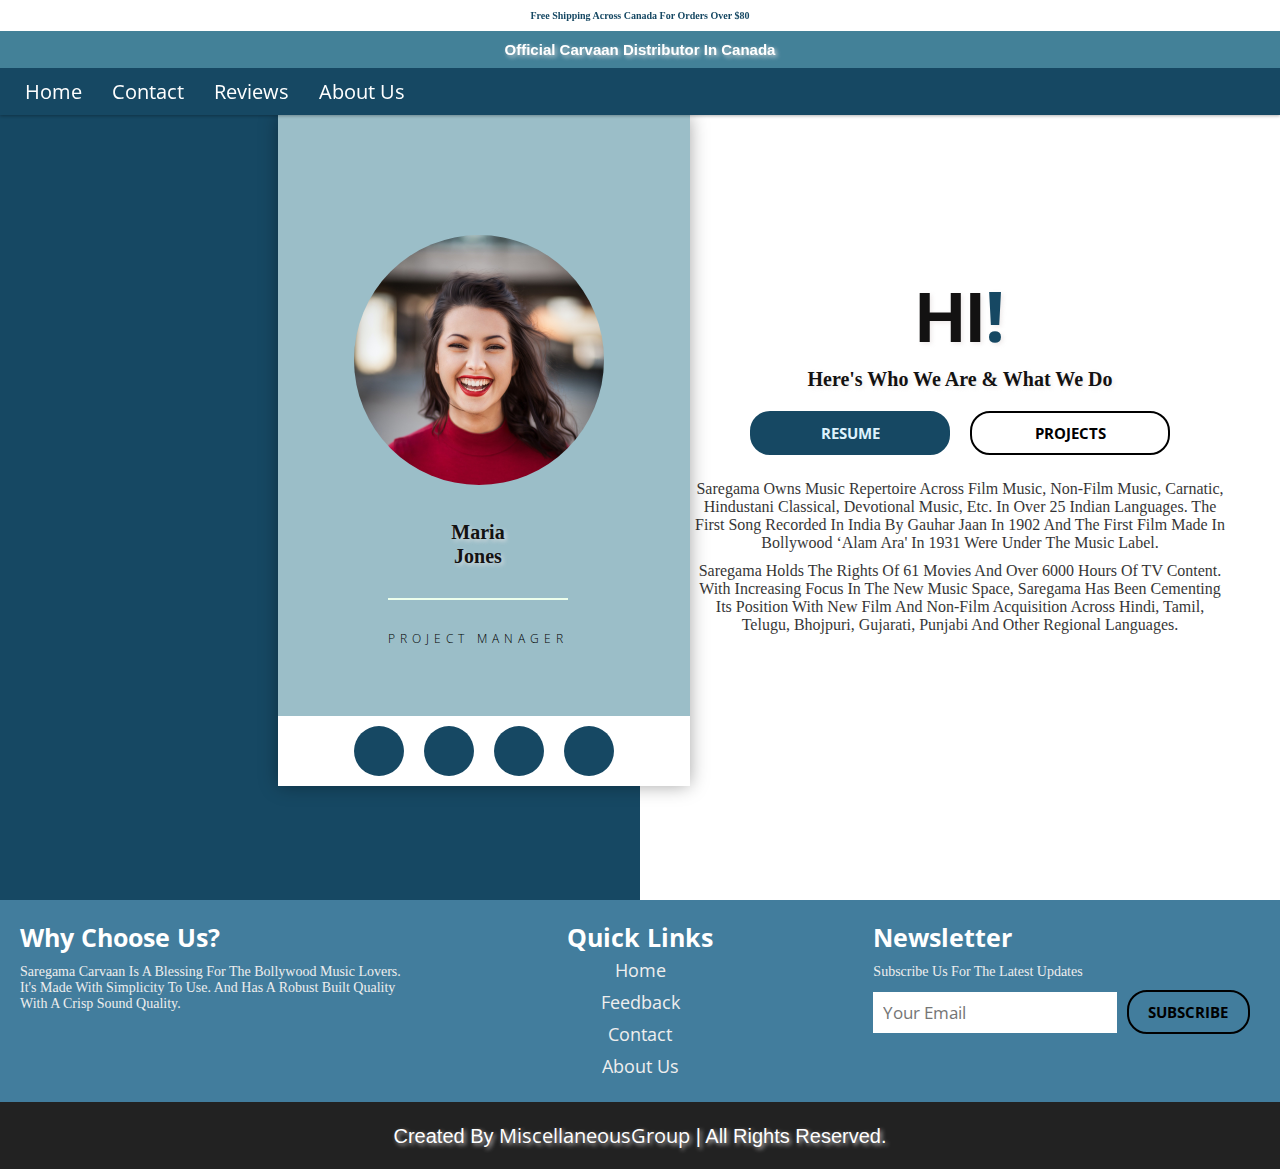
<file: about-us.html>
<!DOCTYPE html>
<html>
  <head>
    <meta charset="utf-8">
    <meta http-equiv="X-UA-Compatible" content="IE=edge">
    <title>About Page</title>
    <meta name="viewport" content="width=device-width, initial-scale=1">
    <link rel="stylesheet" href="style.css">
    <link rel="icon" type="image/x-icon" href="images/radio.png">
    <link rel="stylesheet" href="https://cdnjs.cloudflare.com/ajax/libs/font-awesome/5.15.1/css/all.min.css" integrity="sha512-+4zCK9k+qNFUR5X+cKL9EIR+ZOhtIloNl9GIKS57V1MyNsYpYcUrUeQc9vNfzsWfV28IaLL3i96P9sdNyeRssA==" crossorigin="anonymous" />
  </head>
  <body>
    <header>
      <!-- This paragraph displays a heading about free shipping across Canada for orders over $80 -->
      <p class="heading">Free shipping Across Canada for orders over $80</p>
      <!-- Main Heading -->
      <h1 class="head">Official Carvaan Distributor in Canada </h1>
  
      <!-- This div with the "menu" ID displays a bars icon using the "fas fa-bars" class -->
      <div id="menu" class="fas fa-bars"></div>
  
      <!-- Navigation Menu -->
      <nav class="navbar">
          <ul>
              <!-- Navigation links for the website -->
              <li><a href="index.html">home</a></li>
              <li><a href="contact.html">contact</a></li>
              <li><a href="ReviewPage.html">Reviews</a></li>
              <li><a href="about-us.html">About us</a></li>
          </ul>
      </nav>
  </header>
  
    
    <div class = "about-wrapper">
      <div class = "about-left">
        <div class = "about-left-content">
          <div>
            <div class = "shadow">
              <div class = "about-img">
                <img src = "images/about-img.jpg" alt = "about image">
              </div>
            </div>

            <h2>Maria<br>Jones</h2>
            <h3>project manager</h3>
          </div>

          <ul class = "icons">
            <li><i class = "fab fa-facebook-f"></i></li>
            <li><i class = "fab fa-twitter"></i></li>
            <li><i class = "fab fa-linkedin"></i></li>
            <li><i class = "fab fa-instagram"></i></li>
          </ul>
        </div>
      </div>

      <div class = "about-right">
        <h1>hi<span>!</span></h1>
        <h2>Here's who we are & what we do</h2>
        <div class = "about-btns">
          <button type = "button" class = "btn btn-pink">resume</button>
          <button type = "button" class = "btn btn-white">projects</button>
        </div>

        <div class = "about-para">
          <p>Saregama owns music repertoire across film music, non-film music, Carnatic, Hindustani classical, devotional music, etc. in over 25 Indian languages. The first song recorded in India by Gauhar Jaan in 1902 and the first film made in Bollywood ‘Alam Ara' in 1931 were under the music label.</p>
          <p>Saregama holds the rights of 61 movies and over 6000 hours of TV content. With increasing focus in the new music space, Saregama has been cementing its position with new film and non-film acquisition across Hindi, Tamil, Telugu, Bhojpuri, Gujarati, Punjabi and other regional languages.</p>
        </div>
      </div>
    </div>
<!-- Footer Section -->
<footer>
  <div class="footer">
      <!-- Box Container -->
      <div class="box-container">
          <!-- Why Choose Us Box -->
          <div class="box">
              <h3>why choose us?</h3>
              <p>Saregama carvaan is a blessing for the Bollywood music lovers. It's made with simplicity to use. And has a robust built quality with a crisp sound quality.</p>
          </div>
          <!-- Quick Links Box -->
          <div class="box">
              <h3>quick links</h3>
              <a href="index.html">home</a>
              <a href="feedback.html">Feedback</a>
              <a href="contact.html">contact</a>
              <a href="about-us.html">About us</a>
          </div>
          <!-- Newsletter Box -->
          <div class="box">
              <h3>newsletter</h3>
              <p>subscribe us for the latest updates</p>
              <form action="">
                  <!-- Start of Form Section -->
                  <input type="email" placeholder="your email">
                  <!-- Email input field with placeholder -->
              
                  <input type="submit" class="btn" value="subscribe">
                  <!-- Submit button with "subscribe" value and class "btn" -->
              </form>
          </div>
      </div>
      <!-- Credit Line -->
      <h1 class="credit"> created by <a href="#">MiscellaneousGroup</a> | all rights reserved. </h1>
  </div>
</footer>

  </body>
</html>
</file>
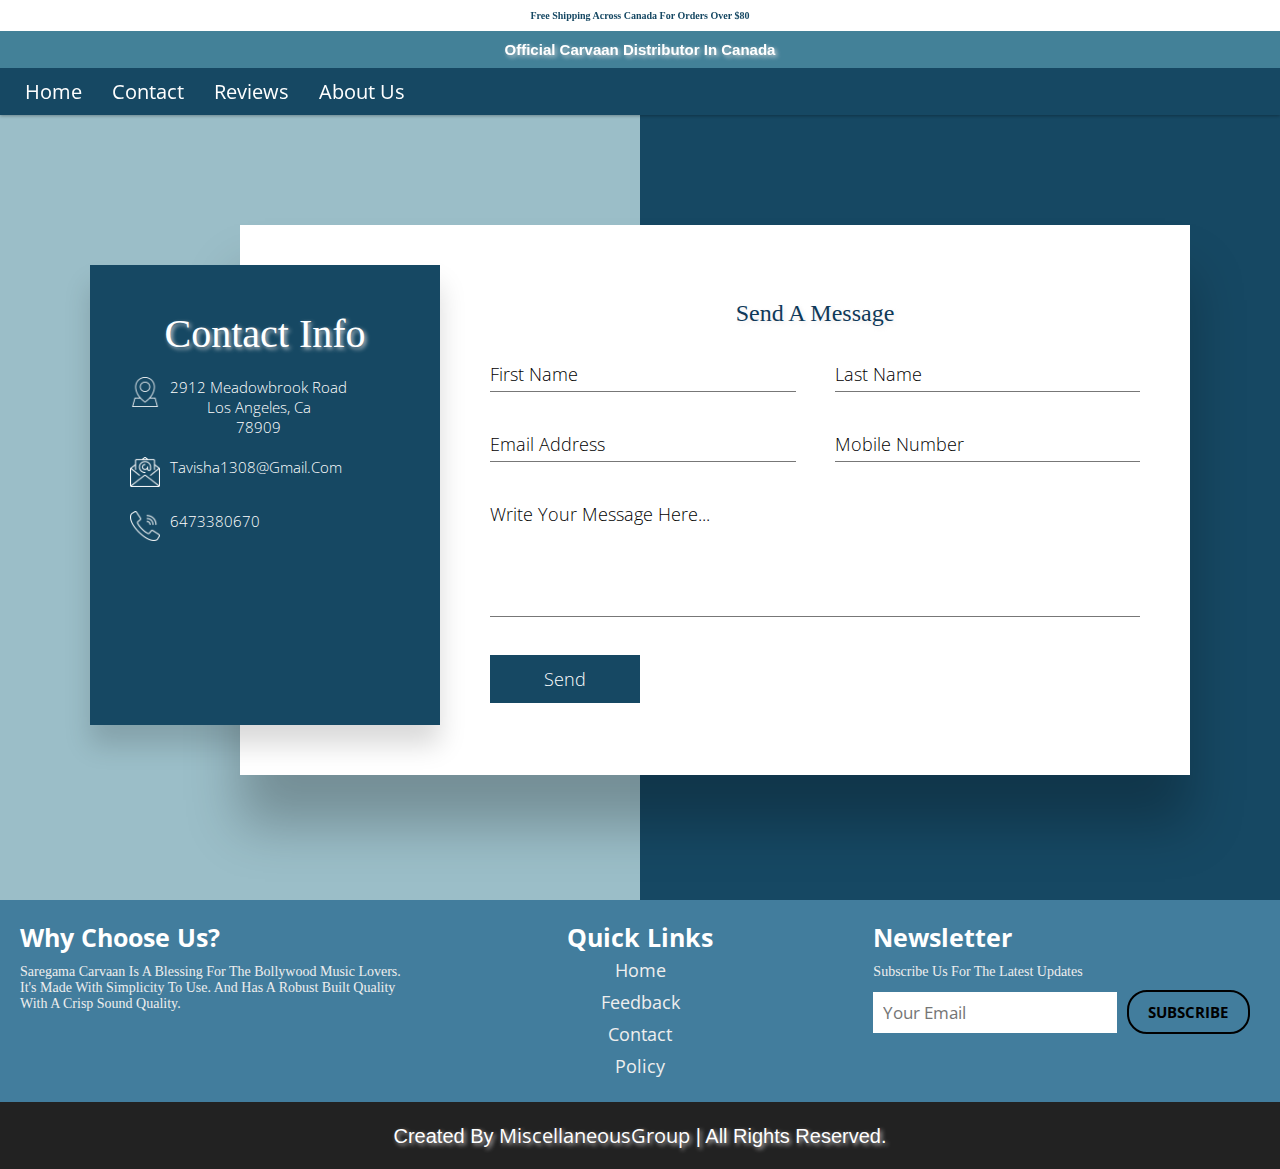
<file: contact.html>
<!DOCTYPE html>
<html lang="en">
    <!--
    Topic Of the Website: Radio
    Radio was the before the internet when people used to listen everything on this from news to sports updates 
    and specially songs
    Participants Name:
    Tavisha Prajapat
    Simerpreet Kaur
    Nomal
    Ansh Verma
    Ketan Chaudhary
    -->
    <!--Starting of head tag-->
<head>
    <!-- Define character encoding -->
    <meta charset="UTF-8">
    <!-- Define viewport settings for responsive design -->
    <meta name="viewport" content="width=device-width, initial-scale=1.0">
    <title>Radio</title>
    <!-- Favicon - Uncomment and modify the line below to set your favicon -->
<!-- <link rel="icon" type="image/x-icon" href="radio.png"> -->
<link rel="icon" type="image/x-icon" href="images/radio.png">

    <!-- Font Awesome CDN link for icons -->
    <link rel="stylesheet" href="https://cdnjs.cloudflare.com/ajax/libs/font-awesome/5.15.2/css/all.min.css">

    <!-- Custom CSS file link -->
    <link rel="stylesheet" href="style.css">
    <link rel="stylesheet" href="https://cdnjs.cloudflare.com/ajax/libs/font-awesome/4.7.0/css/font-awesome.min.css">

</head>
<body>
    
<!-- Header Section -->
<header>
    <!-- This paragraph displays a heading about free shipping across Canada for orders over $80 -->
    <p class="heading">Free shipping Across Canada for orders over $80</p>
    <!-- Main Heading -->
    <h1 class="head">Official Carvaan Distributor in Canada </h1>

    <!-- This div with the "menu" ID displays a bars icon using the "fas fa-bars" class -->
    <div id="menu" class="fas fa-bars"></div>

    <!-- Navigation Menu -->
    <nav class="navbar">
        <ul>
            <!-- Navigation links for the website -->
            <li><a href="index.html">home</a></li>
            <li><a href="contact.html">contact</a></li>
            <li><a href="ReviewPage.html">Reviews</a></li>
            <li><a href="about-us.html">About us</a></li>
        </ul>
    </nav>
</header>
<main>
    <section class="con">
        <div class="contact">
<div class="contactInfo">
    <div>
        <h2>Contact Info</h2>
        <ul class="info">
           <li>
            <span><img src="images/location.png"></span>
            <span>2912 Meadowbrook Road<br>
            los angeles, ca<br>
            78909</span>
           </li>
           <li>
            <span><img src="images/mail.png"></span>
            <span>tavisha1308@gmail.com</span>
           </li>
           <li>
            <span><img src="images/call.png"></span>
            <span>6473380670</span>
           </li>
        </ul>
    </div>
</div>

<div class="contactForm">
    <h2>Send a Message</h2>  
    <div class="formBox">
        <div class="inputBox w50">
            <input type="text" required>
        <span>First Name</span>
        </div>
        <div class="inputBox w50">
            <input type="text" required>
        <span>Last Name</span>
        </div>
        <div class="inputBox w50">
            <input type="email" required>
        <span>Email Address</span>
        </div>
        <div class="inputBox w50">
            <input type="text" required>
        <span>Mobile Number</span>
        </div>
        <div class="inputBox w100">
            <textarea required></textarea>
        <span>Write your message here...</span>
        </div>
        <div class="inputBox w100">
            <input type="submit" value="Send">
        </div>
    </div>
</div>
        </div>
    </section>
</main>

<!-- Footer Section -->
<footer>
    <div class="footer">
        <!-- Box Container -->
        <div class="box-container">
            <!-- Why Choose Us Box -->
            <div class="box">
                <h3>why choose us?</h3>
                <p>Saregama carvaan is a blessing for the Bollywood music lovers. It's made with simplicity to use. And has a robust built quality with a crisp sound quality.</p>
            </div>
            <!-- Quick Links Box -->
            <div class="box">
                <h3>quick links</h3>
                <a href="index.html">home</a>
                <a href="feedback.html">Feedback</a>
                <a href="contact.html">contact</a>
                <a href="terms.html">Policy</a>
            </div>
            <!-- Newsletter Box -->
            <div class="box">
                <h3>newsletter</h3>
                <p>subscribe us for the latest updates</p>
                <form action="">
                    <!-- Start of Form Section -->
                    <input type="email" placeholder="your email">
                    <!-- Email input field with placeholder -->
                
                    <input type="submit" class="btn" value="subscribe">
                    <!-- Submit button with "subscribe" value and class "btn" -->
                </form>
            </div>
        </div>
        <!-- Credit Line -->
        <h1 class="credit"> created by <a href="#">MiscellaneousGroup</a> | all rights reserved. </h1>
    </div>
</footer>

<!-- jQuery CDN link -->
<script src="https://cdnjs.cloudflare.com/ajax/libs/jquery/3.6.0/jquery.min.js"></script>

<!-- Custom JavaScript file link -->
<script src="script.js"></script>

</body>
</html>
</file>
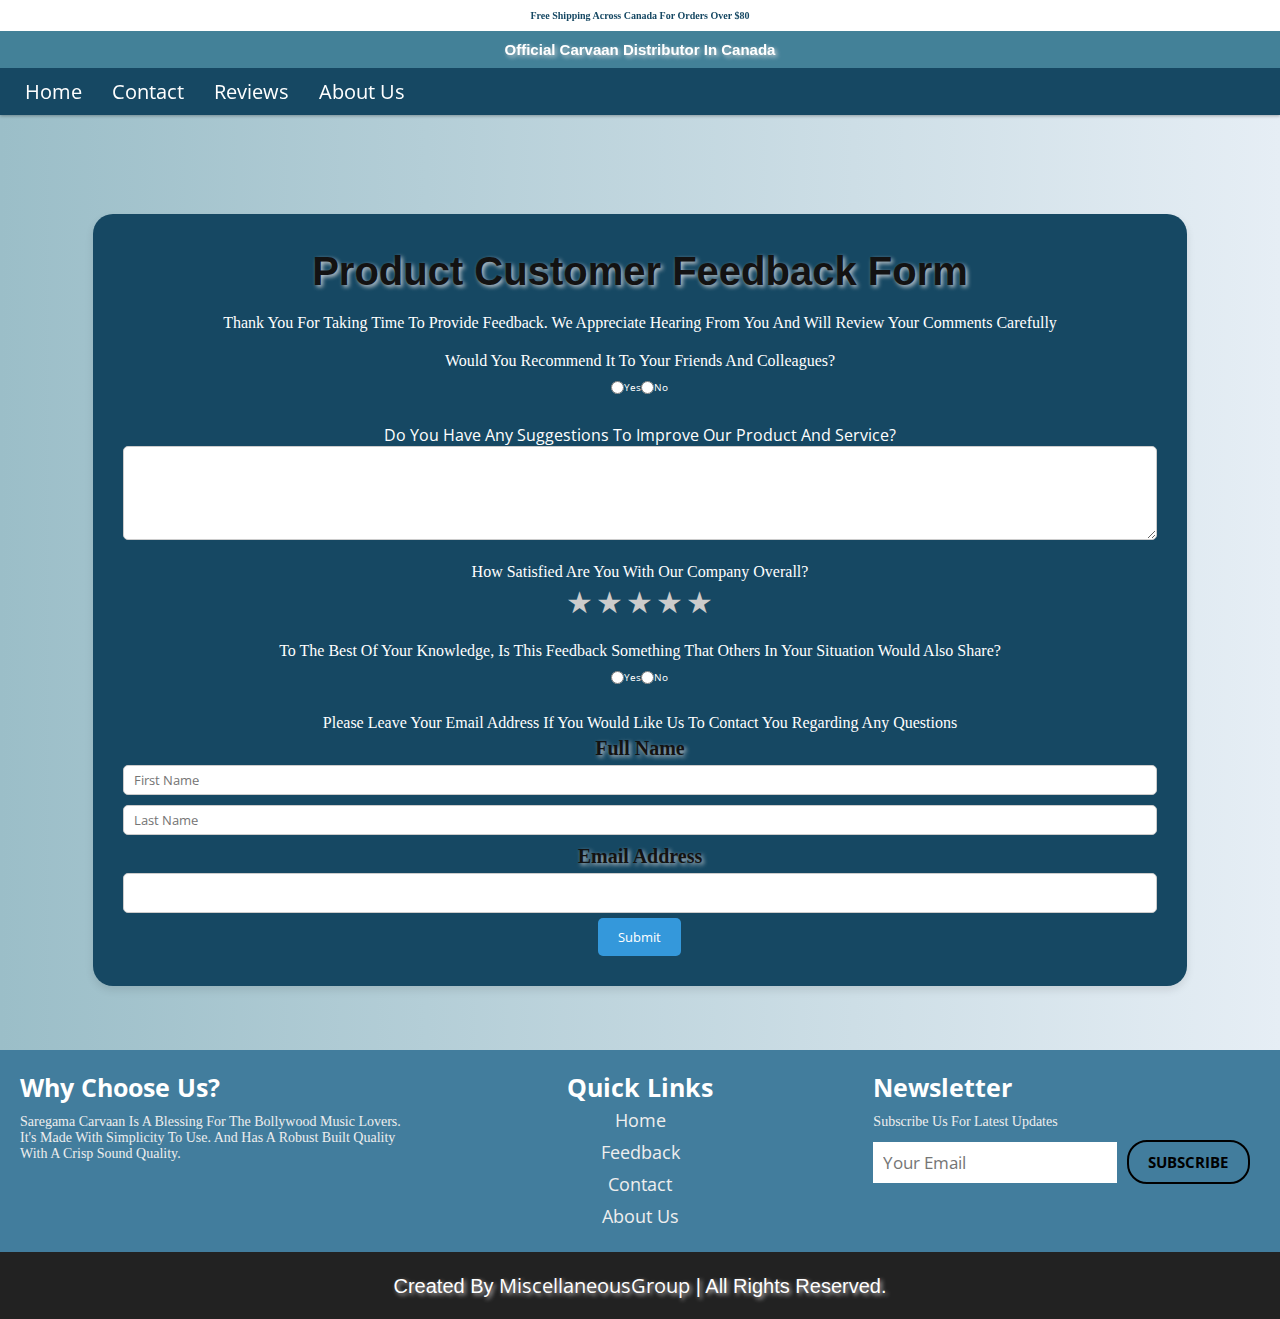
<file: feedback.html>
<!-- HTML Document Structure -->
<!DOCTYPE html>
<html lang="en">
<head>
    <meta charset="UTF-8">
    <meta name="viewport" content="width=device-width, initial-scale=1.0">
    <title>Radio</title>
    <!-- Favicon - Uncomment and modify the line below to set your favicon -->
<!-- <link rel="icon" type="image/x-icon" href="radio.png"> -->
<link rel="icon" type="image/x-icon" href="images/radio.png">
    <!-- Link to External Stylesheet -->
    <link rel="stylesheet" href="style.css">
    <style>
      .container .ratings{
            background-image: url('https://thumbs.dreamstime.com/b/feedback-seamless-pattern-background-white-web-app-loyalty-user-concept-vector-illustration-testimonial-feedback-106201152.jpg');
        }
    </style>
</head>
<body>
    <!-- Header Section -->
    <header>
        <!-- Heading for Shipping Information -->
        <p class="heading">Free shipping Across Canada for orders over $80</p>
        <!-- Main Heading for the Page -->
        <h1 class="head">Official Carvaan Distributor in Canada</h1>
    
        <!-- Mobile Menu Icon -->
        <div id="menu" class="fas fa-bars"></div>
    
        <!-- Navigation Bar -->
        <nav class="navbar">
            <ul>
                <li><a href="index.html">home</a></li>
                <li><a href="contact.html">contact</a></li>
                <li><a href="ReviewPage.html">Reviews</a></li>
                <li><a href="about-us.html">About us</a></li>
            </ul>
        </nav>
    
    </header> 

    <!-- Container for Main Content -->
    <div class="container" style="margin-top:150px;">
        <main class="ratings">
            <!-- Feedback Form -->
            <form id="feedback" action="/action_page.php">
                <!-- Form Title -->
                <h1>Product Customer Feedback Form</h1>
                <!-- Form Introduction Paragraph -->
                <p>Thank you for taking time to provide feedback. We appreciate hearing from you and will review your comments carefully</p>
                <hr>
                <!-- Recommendation Question -->
                <p>Would you recommend it to your friends and colleagues?</p>
                <!-- Radio Buttons for Recommendation -->
                <div class="radiobtn">
                    <input type="radio" id="yes" name="response" value="YES">
                    <label for="yes">Yes</label>
                    <input type="radio" id="no" name="response" value="NO">
                    <label for="no">No</label>
                </div>
                <!-- Suggestion Question -->
                <p><label for="review">Do you have any suggestions to improve our product and service?</label></p>
                <!-- Textarea for Suggestions -->
                <textarea id="review" name="review" rows="4" cols="50"></textarea>
                <br>
                <!-- Satisfaction Question -->
                <p>How satisfied are you with our company overall?</p>
                <!-- Star Rating -->
                <div class="rating">
                    <input type="radio" id="star5" name="rating" value="5">
                    <label for="star5"></label>
                    <input type="radio" id="star4" name="rating" value="4">
                    <label for="star4"></label>
                    <input type="radio" id="star3" name="rating" value="3">
                    <label for="star3"></label>
                    <input type="radio" id="star2" name="rating" value="2">
                    <label for="star2"></label>
                    <input type="radio" id="star1" name="rating" value="1">
                    <label for="star1"></label>
                </div>
                <!-- Shared Feedback Question -->
                <p>To the best of your knowledge, is this feedback something that others in your situation would also share?</p>
                <!-- Radio Buttons for Shared Feedback -->
                <div class="radiobtn">
                    <input type="radio" id="yes" name="shared" value="YES">
                    <label for="yes">Yes</label>
                    <input type="radio" id="no" name="shared" value="NO">
                    <label for="no">No</label>
                </div>
                <!-- Email Request -->
                <p>Please leave your email address if you would like us to contact you regarding any questions</p>
                <!-- Fieldset for Full Name and Email Address -->
                <fieldset id="payment">
                    <h2>Full Name</h2>
                    <!-- First Name Input -->
                    <input type="text" id="first-name" placeholder="First name" style="height:30px;" pattern="[a-zA-Z]{2,}" required>
                    <!-- Last Name Input -->
                    <input type="text" id="last-name" placeholder="Last name" style="height:30px;" pattern="[a-zA-Z]{2,}" required>
                    <br>
                    <h2>Email Address</h2>
                    <!-- Email Input -->
                    <input type="email" id="email" pattern="[a-z0-9._%+-]+@[a-z0-9.-]+\.[a-z]{2,}$" required>
                    <br>
                    <!-- Submit Button -->
                    <button type="submit">Submit</button>
                </fieldset>
            </form>
        </main>
    </div>

    <!-- Footer Section -->
    <div class="footer">
        <!-- Footer Box Container -->
        <div class="box-container">
            <!-- Box for "Why Choose Us?" -->
            <div class="box">
                <h3>why choose us?</h3>
                <p>Saregama carvaan is a blessing for the Bollywood music lovers. It's made with simplicity to use. And has a robust built quality with a crisp sound quality.</p>
            </div>
            <!-- Box for Quick Links -->
            <div class="box">
                <h3>quick links</h3>
                <a href="index.html">home</a>
                <a href="feedback.html">Feedback</a>
                <a href="contact.html">contact</a>
                <a href="about-us.html">About us</a>
            </div>
            <!-- Box for Newsletter Subscription -->
            <div class="box">
                <h3>newsletter</h3>
                <p>subscribe us for latest updates</p>
                <form action="">
                    <input type="email" placeholder="your email">
                    <input type="submit" class="btn" value="subscribe">
                </form>
            </div>
        </div>
        <!-- Footer Credit Line -->
        <h1 class="credit"> created by <a href="#">MiscellaneousGroup</a> | all rights reserved. </h1>
    </div>
    <!-- Link to External JavaScript File -->
    <script src="script.js"></script>
</body>
</html>
</file>
<file: style.css>
/* Import Google Fonts */
@import url('https://fonts.googleapis.com/css2?family=Open+Sans:wght@300;400;600;700&display=swap');
@import url('https://fonts.googleapis.com/css?family=Poppins:200i,400&display=swap');
@import url('https://fonts.googleapis.com/css2?family=Caprasimo&family=Creepster&family=Dancing+Script:wght@500&family=Nosifer&family=Pacifico&family=Prata&family=Roboto:wght@100&family=Russo+One&display=swap');
/* Import Google Fonts - Roboto with different weights and styles */
@import url("https://fonts.googleapis.com/css2?family=Roboto:wght@400;500;700&display=swap");
/* Define a custom color variable */
:root {
    --primary-color: #ff226f; /* Primary color */
    --primary-color-dark: #fe6769; /* Darker shade of primary color */
    --text-dark: #333333; /* Dark text color */
    --white: #ffffff; /* White color */
  }

/* Global styling */
/* Set the font family for all elements to 'Open Sans' or a sans-serif fallback */
*{
    font-family: 'Open Sans', sans-serif;
    /* Reset margin and padding to 0 for consistent spacing */
    margin:0; padding:0;
    /* Ensure that the box-sizing includes borders and padding in the element's total width and height */
    box-sizing: border-box;
    /* Remove text decoration (e.g., underlines) from all elements */
    text-decoration: none;
    /* Remove the default outline that appears when elements are clicked or focused */
    outline:none;
    /* Remove the default border style from elements */
    border:none;
     /* Capitalize the text transform of all elements */
    text-transform: capitalize;
     /* Apply a smooth transition effect for property changes with a 0.2s duration */
    transition: all .2s linear;
}

/* Style for selected text */
*::selection{
    /* Set the background color for selected text using a CSS variable */
    background:var(--orange);
    /* Set the text color for selected text to white */
    color:#5f1313;
}

/* Set base font size for responsiveness */
html{
    /* Set the base font size to 62.5% of the default, which makes it easier to calculate rem units */
    font-size: 62.5%;
    /* Hide horizontal overflow, preventing horizontal scrolling */
    overflow-x: hidden;
}
body{
    background: linear-gradient(to right, #9BBEC8, #E6EEF5);
}

/* Header styling */
header{
    /* Fix the header position on the screen */
    position: fixed;
    /* Align the header to the top */
    top:0;
    /* Align the header to the left */
    left: 0;
    /* Set the stacking order of the header */
    z-index: 1000;
    /* Set the background color of the header to white */
    background:#fff;
    /* Add a shadow to the header */
    box-shadow: 0 .1rem .3rem rgba(0,0,0,.3);
     /* Set the width of the header to 100% of the viewport */
    width:100%;
}

/* Styling for shipping message */
header .heading{
     /* Set the font size to 10 pixels */
    font-size: 10px;
    /* Apply bold font weight */
    font-weight: bold;
    /* Set the text color to a shade of turquoise */
    color:#164863;
    /* Add padding around the content */
    padding:1rem;
    /* Center-align the text within the element */
    text-align: center;
}

/* Styling for main heading */
header .head{
    /* Set the font size to 15 pixels */
    font-size: 15px;
     /* Apply bold font weight */
    font-weight: bold;
    /* Set the text color to white */
    color:white;
    /* Set the background color using RGB values */
    background-color:#438198;
    /* Add padding around the content */
    padding:1rem;
    /* Center-align the text within the element */
    text-align: center;
}

/* Styling for mobile menu icon */
header #menu{
    /* Set the font size to 3 rem */
    font-size: 3rem;
    /* Set the color of the menu icon */
    color:#164863;
    /* Change the cursor to a pointer when hovering over the menu icon */
    cursor: pointer;
    /* Initially hide the menu icon */
    display: none;
}

/* Styling for navigation bar */
header .navbar ul{
    /* Use flexbox to arrange list items horizontally */
    display: flex;
    /* Align items to the left within the flex container */
    align-items: left;
    /* Remove default list bullet points */
    list-style: none;
    /* Add padding around the list */
    padding:1rem; 
    /* Set the background color of the navigation bar */
    background-color: #164863;
}

/* Styling for navigation links in the navbar */
header .navbar ul li{
    /* Set margins to space out the navigation links */
    margin:0 1.5rem;
}

/* Styling for navigation links in the navbar */
header .navbar ul li a{
    /* Set the font size for the navigation links */
    font-size: 2rem;
    /* Set the color of the navigation link text to white */
    color:#fff;
}

/* Styling for navigation links on hover */
header .navbar ul li a:hover{
    /* Set the color of the navigation link text when hovered */
    color:#444;
}

/* Styling for the carousel */
.carousel {
    /* Set the height of the carousel */
    height:700px;
    margin-top: 13rem; /* Adjust the margin-top to create space under the navbar */
    width:auto; /* Adjust the width of the carousel */
}

/* Styling for radio buttons */
.radio{
    /* Center-align the content within the element */
    text-align:center;
}

/* Styling for h1 within the radio section */
.radio h1{
    /* Set the font size for the heading */
    font-size: 40px;
    /* Apply a custom font family */
    font-family: 'Caprasimo', cursive;
}

/* Styling for paragraphs within the radio section */
.radio p{
    /* Set the font size for the paragraphs */
    font-size:20px;
    /* Apply a custom font family */
    font-family: 'Pacifico', cursive;
}

/* Styling for the slides container */
ul.slides {
    /* Set the display property to block */
    display: block;
    /* Set the position to relative */
    position: relative;
    /* Set the height of the slides container */
    height: 600px;
    /* Remove margin */
    margin: 0;
    /* Remove padding */
    padding: 0;
    /* Hide overflow content */
    overflow: hidden;
    /* Remove default list bullet points */
    list-style: none;
}

/* Styling to prevent user selection on slide elements */
.slides * {
    /* Prevent text selection */
    user-select: none;
    /* For Microsoft browsers */
    -ms-user-select: none;
    /* For Mozilla Firefox */
    -moz-user-select: none;
    /* For KHTML browsers */
    -khtml-user-select: none;
    /* For WebKit-based browsers */
    -webkit-user-select: none;
    /* Disable touch callout on WebKit */
    -webkit-touch-callout: none;
}

/* Styling to hide input elements within slide container */
ul.slides input {
    /* Hide the input elements */
    display: none; 
}

/* Styling for the slide container */
.slide-container { 
    /* Set the display property to block */
    display: block; 
}

/* Styling for slide images within the carousel */
.slide-image {
    /* Set the display property to block */
    display: block;
    /* Set the position to absolute */
    position: absolute;
    /* Set the width to 100% */
    width: 100%;
    /* Set the height to 100% */
    height: 100%;
    /* Align to the top of the container */
    top: 0;
    /* Initially set the opacity to 0 (hidden) */
    opacity: 0;
    /* Apply a transition effect */
    transition: all .7s ease-in-out;
}   

/* Styling for images within slide images */
.slide-image img {
    /* Set the width to 100% */
    width: 100%;
    /* Set the minimum width to 100% */
    min-width: 100%;
    /* Set the height to 100% */
    height: 100%;
}


/* Styling for carousel controls */
.carousel-controls {
    /* Set the position to absolute */
    position: absolute;
    /* Align to the top */
    top: 0;
    /* Align to the left */
    left: 0;
    /* Align to the right */
    right: 0;
    /* Set the stacking order */
    z-index: 999;
    /* Set the font size */
    font-size: 100px;
    /* Set the line height to center vertically */
    line-height: 600px;
    /* Set the color to white */
    color: #fff;
}

/* Hide the labels of carousel controls */
.carousel-controls label {
    /* Hide the label element */
    display: none;
    /* Position the label absolutely within its container */
    position: absolute;
    /* Add padding to the label for spacing */
    padding: 0 20px;
    /* Set the initial opacity to fully transparent */
    opacity: 0;
    /* Apply a smooth transition effect to opacity changes */
    transition: opacity .2s;
    /* Change the cursor to a pointer when hovering over the label */
    cursor: pointer;
}

/* Apply styles to the carousel controls label when the associated slide image is hovered */
.slide-image:hover + .carousel-controls label{
    /* Change the opacity of the label to 0.5 on hover */
    opacity: 0.5;
}

/* Apply styles to the carousel controls label when it is hovered */
.carousel-controls label:hover {
    /* Change the opacity of the label to 1 on hover, making it fully visible */
    opacity: 1;
}

/* Styles for the previous slide control within the carousel controls */
.carousel-controls .prev-slide {
    /* Set the width of the previous slide control to 49% */
    width: 49%;
    /* Align the content inside the control to the left */
    text-align: left;
    /* Position the control on the left side within its container */
    left: 0;
}

/* Styles for the next slide control within the carousel controls */
.carousel-controls .next-slide {
    /* Set the width of the next slide control to 49% */
    width: 49%;
    /* Align the content inside the control to the right */
    text-align: right;
    /* Position the control on the right side within its container */
    right: 0;
}

/* Adjusted styling for the carousel-dots to center them */
.carousel-dots {
    /* Position the dots container absolutely within its parent */
    position: absolute;
    /* Move the container horizontally to the center */
    left: 50%;
    /* Center the container using a negative translateX */
    transform: translateX(-50%);
    /* Position the container 20px from the bottom */
    bottom: 20px;
    /* Set a high z-index to make sure the dots appear above other elements */
    z-index: 999;
    /* Center-align the dots within their container */
    text-align: center;
}

/* Styling for individual carousel dots */
.carousel-dots .carousel-dot {
    /* Display the dots inline within the container */
    display: inline-block;
    /* Set the width of each dot */
    width: 30px;
    /* Set the height of each dot */
    height: 30px;
    /* Create a circular shape for the dot */
    border-radius: 50%;
    /* Set the background color of the dot */
    background-color: #fff;
    /* Set the initial opacity of the dots to 0.5 */
    opacity: 0.5;
    /* Add margin around each dot for spacing */
    margin: 10px;
}

/* Styles for controlling the opacity and transition of slide images */
input:checked + .slide-container .slide-image {
    /* Set the opacity of the checked slide image to 1 */
    opacity: 1;
    /* Apply a scale transformation to the slide image */
    transform: scale(1);
    /* Apply a smooth transition to opacity changes with easing */
    transition: opacity 1s ease-in-out;
}

/* Show the carousel controls when the corresponding input is checked */
input:checked + .slide-container .carousel-controls label {
     display: block; 
}

/* Set the opacity of the dots to 1 when the corresponding image input is checked */
/* Highlight active dots when corresponding input is checked */
/* Individual dot styles for each image */
input#img-1:checked ~ .carousel-dots label#img-dot-1,
input#img-2:checked ~ .carousel-dots label#img-dot-2,
input#img-3:checked ~ .carousel-dots label#img-dot-3,
input#img-4:checked ~ .carousel-dots label#img-dot-4,
input#img-5:checked ~ .carousel-dots label#img-dot-5,
input#img-6:checked ~ .carousel-dots label#img-dot-6 {
	opacity: 1;
}


/* Show navigation labels when corresponding input is checked */
input:checked + .slide-container .nav label { 
    display: block;
 }
/* Reset some default styles */
/* Set common styles for all elements to normalize layout */
* {
    /* Remove default margin */
    margin: 0;
    /* Remove default padding */
    padding: 0;
    /* Use border-box box-sizing for consistent sizing */
    box-sizing: border-box;
}


/* Styling for main headings */
h1 {
    padding-top: 5px; /* Add padding to the top */
    text-align: center; /* Center align text */
    color: #131212; /* Set text color */
    text-shadow: 2px 2px 4px rgba(235, 230, 230, 0.795); /* Add text shadow for depth */
    font-size: 40px; /* Set font size */
    font-family: Verdana, Geneva, Tahoma, sans-serif; /* Set font family */
}

/* Styling for subheadings */
h2 {
    padding-top: 5px; /* Add padding to the top */
    text-align: center; /* Center align text */
    color: #131212; /* Set text color */
    text-shadow: 2px 2px 4px rgba(235, 230, 230, 0.795); /* Add text shadow for depth */
    font-size: 20px; /* Set font size */
    font-family: Georgia, 'Times New Roman', Times, serif; /* Set font family */
}

/* Styling for paragraphs */
p {
    padding-top: 20px; /* Add padding to the top */
    padding-left: 100px; /* Add padding to the left */
    padding-right: 100px; /* Add padding to the right */
    font-size: medium; /* Set font size */
    font-family: Georgia, 'Times New Roman', Times, serif; /* Set font family */
}

/* Styling for unordered lists */
ul {
    text-align: center; /* Center align text */
    font-family: Georgia, 'Times New Roman', Times, serif; /* Set font family */
}



/*product*/
/* Styles for a container holding all products */
.all-products {
     /* Use flex display to arrange items horizontally */
    display: flex;
    /* Align items along the cross-axis (vertically centered) */
    align-items: center;
    /* Align items along the main axis (horizontally centered) */
    justify-content: center;
     /* Allow items to wrap to the next line if there's not enough space */
    flex-wrap: wrap;
}
/* Styles for an individual product */
.product {
    /* Hide overflowing content within the product */
    overflow: hidden;
    /* Set the background color to white */
    background: #ffffff;
    /* Set the text color to a dark shade */
    color: #21201e;
    /* Center-align the text within the product */
    text-align: center;
    /* Set a fixed width for the product */
    width: 240px;
    /* Set a fixed height for the product */
    height: 400px;
    /* Add padding around the content inside the product */
    padding: 2rem;
     /* Use flex display with column direction for content arrangement */
    display: flex;
    flex-direction: column;
    /* Center-align items along the cross-axis */
    align-items: center;
    /* Center-align items along the main axis */
    justify-content: center;
    /* Apply rounded corners to the product */
    border-radius: 1.2rem;
    /* Add margin around the product */
    margin: 2rem;
    /* Apply a smooth transition effect for box-shadow changes */
    transition: box-shadow 0.3s;
}

/* Styles for the title and price of a product */
.product .product-title,
.product .product-price {
    /* Set the font size for the product title and price */
    font-size: 18px;
}
/* Hover effect for scaling the product image on hover */
.product:hover img {
    /* Apply a scale transformation to the image */
    transform: scale(1.1);
}
/* Hover effect for adding a box-shadow to the product on hover */
.product:hover {
    /* Apply a box-shadow on hover */
    box-shadow: 5px 15px 25px #eeeeee;
}
/* Styles for the product image */
.product img {
    /* Set the height of the product image */
    height: 200px;
    /* Add margin around the product image */
    margin: 1rem;
    /* Apply a smooth transition effect for all properties over 0.3s */
    transition: all 0.3s;
}
/* Styles for links within a product in their normal and visited states */
.product a:link,
.product a:visited {
    /* Set the color of the link text */
    color: #ececec;
    /* Display the link as an inline block */
    display: inline-block;
    /* Remove the default underline for links */
    text-decoration: none;
    /* Set the background color for the link */
    background-color: #164863;
    /* Add padding around the link content */
    padding: 1.2rem 3rem;
    /* Apply rounded corners to the link */
    border-radius: 1rem;
    /* Add top margin to the link */
    margin-top: 1rem;
    /* Set the font size for the link text */
    font-size: 14px;
    /* Apply a smooth transition effect for all properties over 0.2s */
    transition: all 0.2s;
}
/* Hover effect for scaling links within a product on hover */
.product a:hover {
    /* Apply a scale transformation to the link on hover */
    transform: scale(1.1);
}

/* Create a grid layout with two equal columns and spacing between */
/* This rule defines a grid layout for the container and specifies column layout, gap, and alignment */
.grid-container {
    /* Use grid display for layout */
    display: grid;
    grid-template-columns: 1fr 1fr; /* Two equal columns */
    gap: 20px; /* Gap between columns */
    align-items: center; /* Center content vertically */
  }
  
/* Ensure responsive image display */
/* This rule sets maximum width and maintains aspect ratio */
  .image img {
    /* Ensure image doesn't exceed its container */
    max-width: 100%;
    /* Maintain image's aspect ratio */
    height: auto;
  }

  .image {
    position: relative; /* Add relative positioning */
    overflow: hidden; /* Hide any overflow from the image */
    box-shadow: 0 5px 10px rgba(0, 0, 0, 0.1); /* Add a subtle box shadow */
    transition: transform 0.3s ease-in-out; /* Add transition property */
}

.image:hover {
    transform: scale(1.05); /* Add a slight scale effect on hover */
    box-shadow: 0 8px 16px rgba(0, 0, 0, 0.2); /* Increase box shadow on hover */
}
  /* Styling for text content */
/* This rule centralizes text, adds padding, and sets font size */
  .text {
    /* Center-align the text */
    text-align: center;
    /* Add padding around the text */
    padding: 20px;
    /* Set font size to 14 pixels */
    font-size: 14px;
  }

  /* Styling for text content */
/* This rule sets the font family for h1 headings */
  .text h1{
    /* Apply 'Caprasimo' font family */
    font-family: 'Caprasimo', cursive;
  }

  /* Styling for text content */
/* This rule sets the font family for paragraphs */
 .text p{
    /* Apply 'Dancing Script' font family */
    font-family: Georgia, 'Times New Roman', Times, serif; /* Set font family */
 }

 /* Additional paragraph styling */
/* This rule adjusts the font size for paragraphs */
  .paragraph{
    /* Set font size to 25 pixels */
    font-size: 25px;
  }

/* Styling for paragraphs */
/* This rule sets the font size and bold weight for paragraphs */
  .textofparagraph{
    /* Set font size to 20 pixels */
    font-size: 20px;
    /* Apply bold font weight */
    font-weight: bold;
    
  }

  /* Styling for buy now buttons */
/* This rule sets padding, background color, text color, border, border radius, cursor, font size, and text decoration for the button */
.buy-now-button {
    display: inline-block; /* Make the button inline */
    margin-top: 15px; /* Add space above the button */
    background-color: #0d948b; /* Use a slightly different color for the button */
    color: #fff; /* Set text color to white */
    padding: 12px 24px; /* Add more padding to the button */
    border: none; /* Remove button border */
    border-radius: 5px; /* Apply rounded corners */
    box-shadow: 0 4px 8px rgba(0, 0, 0, 0.2); /* Add a subtle box shadow */
    transition: background-color 0.3s ease; /* Add a smooth transition effect */
}
/* Styles for a grid container */
  .grid-container {
    /* Use grid display for the container */
    display: grid;
    /* Define grid columns using the repeat function, auto-filling with a minimum size of 250px and a maximum size of 1fr (fraction of available space) */
    grid-template-columns: repeat(auto-fill, minmax(250px, 1fr));
    /* Set the gap (spacing) between grid items */
    gap: 20px;
    /* Add padding around the grid container */
    padding: 20px;
}

/* Grid styles */
/* This rule creates a responsive grid layout with dynamic column sizing, spacing, and padding */
.grid-container {
    /* Use grid display for layout */
    display: grid;
    /* Dynamic columns with minimum width of 250px */
    grid-template-columns: repeat(auto-fit, minmax(250px, 1fr));
    /* Set gap between grid items */
    gap: 20px;
    /* Add padding around the grid container */
    padding: 20px;
}

/* Add a transition effect to the grid container */
.grid-container {
    transition: transform 0.3s ease-in-out; /* Add transition property */
  }
  
/* Style the footer with a specific background color */
.footer{
    background:#438198;
}

/* Create a flex container for the boxes within the footer */
.footer .box-container{
    display: flex;
    justify-content: center;
    /* Allow boxes to wrap to the next line */
    flex-wrap: wrap;
}

/* Style the individual boxes within the footer */
.footer .box-container .box{
    /* Add margin around each box */
    margin:2rem;
    /* Allow boxes to flex-grow and flex-shrink */
    flex:1 1 30rem;
}

/* Style the heading within the boxes */
.footer .box-container .box h3{
    /* Set font size for the heading */
    font-size: 2.5rem;
    /* Set text color to white */
    color:#fff;
}

/* Style paragraphs within the boxes */
.footer .box-container .box p{
    /* Set font size for paragraphs */
    font-size: 1.4rem;
    /* Set text color to light gray */
    color:#eee;
    /* Add padding above and below the paragraphs */
    padding:1rem 0;
}

/* Style links within the boxes */
.footer .box-container .box a{
    /* Set font size for links */
    font-size: 1.8rem;
    /* Set text color to light gray */
    color:#eee;
    /* Add padding above and below the links */
    padding:.4rem 0;
    /* Make links block-level for better spacing */
    display: block;
}

/* Apply underline text decoration on links within boxes when hovered */
.footer .box-container .box a:hover{
    text-decoration: underline;
}

/* Center align contents of the second box within the footer */
.footer .box-container .box:nth-child(2){
    text-align: center;
}

/* Style the form within the footer's box container */
.footer .box-container form{
    /* Display form elements in a row */
    display: flex;
    /* Vertically align form elements */
    align-items: center;
}

/* Style the email input field within the footer form */
.footer .box-container form input[type="email"]{
    /* Set height of the input field */
    height:4.1rem;
    /* Occupy full width of its container */
    width:100%;
    /* Set font size for the input text */
    font-size: 1.7rem;
    /* Add horizontal padding to the input */
    padding:0 1rem;
}

/* Adjust the margin of the button within the footer form */
.footer .box-container form .btn{
    /* Remove top margin from the button */
    margin-top: 0;
}

/* Apply color and background changes on button hover within the footer form */
.footer .box-container form .btn:hover{
    /* Change text color on hover */
    color:#333;
    /* Change background color on hover */
    background:#ccc;
}

/* Style the credit section within the footer */
.footer .credit{
    /* Set font size for the credit text */
    font-size: 2rem;
    /* Set background color */
    background:#405c72;
    /* Center-align the content */
    text-align: center;
    /* Set text color to white */
    color:#fff;
    /* Add padding to top and bottom, slight padding on sides */
    padding:2rem 1rem;
    /* Set normal font weight */
    font-weight: normal;
}

/* Style links within the credit section */
.footer .credit a{
    /* Set text color for links using a CSS variable */
    color:var(--orange);
}


/* Apply styles when the screen width is 500px or less */
@media (max-width:500px){
    /* Reduce the base font size to 50% for better mobile readability */
    html{
        font-size: 50%;
    }

    /* Style for the header element when the screen is narrower */
    header{
        /* Display header content in a row */
        display: flex;
        /* Vertically align header content */
        align-items: center;
        /* Distribute content to both ends */
        justify-content: space-between;
        /* Add padding on the sides */
        padding:0 1rem;
    }

    /* Style for the menu icon when the screen is narrower */
    header #menu{
        /* Display the menu icon */
        display: block;
    }

    /* Style for the navigation bar when the screen is narrower */
    header .navbar{
        /* Fix the navbar in place */
        position: fixed;
        /* Distance from the top of the screen */
        top:6.2rem;
        /* Move the navbar out of the screen to hide it */
        right:-120%;
        /* Make the navbar occupy the full screen height */
        height:100%;
        /* Make the navbar occupy the full screen width */
        width:100%;
        /* Add a top border with opacity */
        border-top: .2rem solid rgba(0,0,0,.3);
    }

    /* Styles for the navigation bar in the header */
    header .navbar ul{
        /* Set the height to 100% of its container */
        height:100%;
        /* Set the width to 100% of its container */
        width:100%;
        /* Use flex layout with a column direction */
        flex-flow: column;
        /* Set background color to white */
        background:#fff;
        /* Add padding at the bottom */
        padding-bottom: 15rem;
    }

    /* Styles for each list item in the navigation bar */
    header .navbar ul li{
        /* Center-align the text */
        text-align: center;
        /* Set the width to 100% of its container */
        width:100%;
        /* Add margin above and below */
        margin:1rem 0;
    }

    /* Styles for links within list items */
    header .navbar ul li a{
        /* Set font size to 4rem */
        font-size: 4rem;
        /* Set text color to dark gray */
        color:#333;
        /* Display as a block-level element */
        display: block;
    }

    /* Styles when hovering over links within list items */
    header .navbar ul li a:hover{
        /* Change text color on hover using a custom variable */
        color:var(--orange);
    }

    /* Styles for the "fa-times" class, possibly an icon */
    .fa-times{
        /* Rotate the icon 180 degrees */
        transform: rotate(180deg);
    }

    /* Styles for the navigation bar with the "nav-toggle" class in the header */
    header .navbar.nav-toggle{
        /* Align the nav-toggle element to the right */
        right:0;
    }

    /* Styles for sections on the page */
    section{
        /* Add padding at the top */
        padding-top: 5rem;
    }

    /* Styles for the last box within the footer's box container */
    .footer .box-container .box:last-child{
        /* Center-align the content within the last box */
        text-align: center;
    }

    /* Styles for text within the last box of the footer's box container */
    .footer .box-container .box:last-child p{
        /* Set font size to 1.7rem */
        font-size: 1.7rem;
    }

    /* Styles for forms within the last box of the footer's box container */
    .footer .box-container .box:last-child form{
        /* Use flex layout with a column direction */
        flex-flow: column;
    }

    /* Styles for buttons within forms in the last box of the footer's box container */
    .footer .box-container .box:last-child form .btn{
        /* Add margin at the top */
        margin-top: 1rem;
        /* Set width to 100% of its container */
        width:100%;
    }

}

  /* Styles for an element with class "background" */
  .background {
    /* Set the background image URL */
    background-image: url('https://premiosdiamundialdelaradio.com/wp-content/uploads/2018/01/dia-radio.jpeg'); /* Replace with the actual path to your image */
    /* Scale the background image to cover the entire element */
    background-size: cover;
    /* Prevent the background image from repeating */
    background-repeat: no-repeat;
    backdrop-filter: blur(5px); /* Adjust the blur radius as needed */
    background-color: rgba(10, 10, 10, 0.2);
}





















/*contact us*/
/* Styles for the container */
.con {
    display: flex; /* Use flexbox for layout */
    justify-content: center; /* Center content horizontally */
    align-items: center; /* Center content vertically */
    min-height: 100vh; /* Set minimum height to 100% of the viewport height */
    background: #164863; /* Set background color */
  }
  
  /* Adding a background on the left half of the container */
  .con::before {
    content: ''; /* Empty content for pseudo-element */
    position: absolute; /* Position the pseudo-element absolutely */
    top: 0; /* Align to the top of the container */
    left: 0; /* Align to the left of the container */
    width: 50%; /* Take up 50% of the container's width */
    height: 100%; /* Take up 100% of the container's height */
    background: #9BBEC8; /* Set background color for the pseudo-element */
  }
  /* Styles for the contact section */
.contact{
    /* Add top margin of 100 pixels */
    margin-top:100px;
    /* Set position to relative for child positioning */
    position:relative;
    /* Set minimum width of the contact section */
    min-width:1100px;
    /* Set minimum height of the contact section */
    min-height:550px;
    /* Use flexbox for layout */
    display:flex;
}
/* Styles for the contact information within the contact section */
.contact .contactInfo{
     /* Position the contact info absolutely within the contact section */
    position:absolute;
    /* Align the contact info 40 pixels from the top */
    top:40px;
    /* Set a fixed width for the contact info */
    width:350px;
     /* Set the height, accounting for padding and space between elements */
    height:calc(100% - 90px);
    /* Set background color for the contact info */
    background:#164863;
    /* Set the stacking order, ensuring it appears above other elements */
    z-index:1;
    /* Add padding to the contact info */
    padding:40px;
     /* Use flexbox for layout within the contact info */
    display:flex;
    /* Center content horizontally within the contact info */
    justify-content:center;
    /* Arrange child elements in a column layout within the contact info */
    flex-direction:column;
    /* Add space between child elements within the contact info */
    justify-content:space-between;
    /* Add a box shadow for a subtle visual effect */
    box-shadow:0 20px 25px rgba(0,0,0,0.15);
}
/* Styles for the h2 heading within the contact information */
.contact .contactInfo h2{
    /* Set text color to white */
    color:#fff;
    /* Set font size to 40 pixels */
    font-size:40px;
    /* Set font weight to 500 for semi-bold */
    font-weight:500;
}
/* Styles for the unordered list (.info) within the contact information */
.contact .contactInfo  ul.info{
/* Set position to relative for child positioning */
position:relative;
/* Add margin (20 pixels) above and below the unordered list */
margin:20px 0;
}
/* Styles for list items within the unordered list */
.contact .contactInfo  ul.info li{
    /* Set position to relative for child positioning */
    position:relative;
    /* Remove default list styling */
    list-style:none;
    /* Use flexbox for layout */
    display:flex;
    /* Add margin (20 pixels) above and below each list item */
    margin:20px 0;
    /* Change cursor to pointer on hover for interaction */
    cursor:pointer;
    /* Align items at the start (top) within the flex container */
    align-items:flex-start;
    /* Set font size to 15 pixels */
    font-size:15px;
}
/* Styles for the first span in each list item within ul.info */
.contact .contactInfo  ul.info li span:nth-child(1){
    /* Set a fixed width of 30 pixels for the first span */
    width:30px;
    /* Set a minimum width of 30 pixels for the first span */
    min-width:30px;
}
/* Styles for the image inside the first span in each list item within ul.info */
    .contact .contactInfo  ul.info li span:nth-child(1) img{
     /* Set the maximum width of the image to 100% */    
    max-width:100%;
    /* Invert the colors of the image (white to black, black to white) */
    filter:invert(1);
    }
    /* Styles for the second span in each list item within ul.info */
    .contact .contactInfo  ul.info li span:nth-child(2){
        /* Set text color to white */
        color:#fff;
         /* Add left margin of 10 pixels */
        margin-left:10px;
        /* Set font weight to 300 for a lighter font */
        font-weight:300;
    }
    /* Styles for the unordered list (.sci) within the contact information */
    .contact .contactInfo  ul.sci{
    /* Set position to relative for child positioning */    
    position:relative;
    /* Use flexbox for layout */
    display:flex;
}
/* Styles for list items within the unordered list (.sci) */
.contact .contactInfo  ul.sci li{
    /* Remove default list styling */
    list-style: none;
    /* Add right margin of 15 pixels between list items */
    margin-right: 15px;

}
/* Styles for links within list items of the unordered list (.sci) */
.contact .contactInfo  ul.sci li a{
   /* Remove underline from links */  
 text-decoration:none;
}
/* Styles for images within links in list items of the unordered list (.sci) */
.contact .contactInfo  ul.sci li a img{
    /* Invert the colors of the image (white to black, black to white) */
    filter:invert(1);
}
/* Styles for the contact form */
.contact .contactForm
{
/* Set position to absolute */    
position: absolute;
/* Add padding to the contact form */
padding: 70px 50px;
/* Add additional left padding to the contact form */
padding-left: 250px;
/* Add left margin of 150 pixels */
margin-left: 150px;
/* Calculate the width of the contact form */
width: calc(100% - 150px);
/* Set height to 100% */
height: 100%;
/* Set background color to white */
background: #fff;
/* Add box shadow for a subtle visual effect */
box-shadow: 0 50px 50px rgba(0,0,0,0.25);
}
/* Styles for the h2 heading within the contact form */
.contact .contactForm h2{
    /* Set text color to a specific shade of blue */
    color:#0f3959;
    /* Set font size to 24 pixels */
    font-size: 24px;
    /* Set font weight to 500 for semi-bold */
    font-weight: 500;
}
/* Styles for the formBox container within the contact form */
.contact .contactForm .formBox{
    /* Use flexbox for layout */
    display: flex;
    /* Set position to relative */
    position: relative;
    /* Space items evenly along the main axis */
    justify-content: space-between;
     /* Allow items to wrap to the next line if there's not enough space */
    flex-wrap: wrap;
    /* Add top padding of 30 pixels */
    padding-top: 30px;
}
/* Styles for individual formBox items within the contact form */
.contact .contactForm .formBox .inputBox{
    /* Set position to relative for child positioning */
    position: relative;
    /* Add bottom margin of 35 pixels between formBox items */
    margin-bottom: 35px;
}
/* Styles for formBox items that take up 47% of the container's width */
.contact .contactForm .formBox .inputBox.w50{
    /* Set width to 47% of the container */
    width: 47%;
}
/* Styles for formBox items that take up 100% of the container's width */
.contact .contactForm .formBox .inputBox.w100{
    /* Set width to 100% of the container */
    width: 100%;
}
/* Styles for input and textarea within the inputBox of formBox */
.contact .contactForm .formBox .inputBox input,
.contact .contactForm .formBox .inputBox textarea{
    width: 100%; /* Set width to 100% of the container */
    resize: none; /* Disable resizing of the textarea */
    padding: 5px 0; /* Add padding to the top and bottom of the input/textarea */
    font-size: 18px; /* Set font size to 18 pixels */
    font-weight: 300; /* Set font weight to 300 for a lighter font */
    color: #333; /* Set text color to a shade of gray */
    border: none; /* Remove border */
    outline: none; /* Remove outline on focus */
    border-bottom: 1px solid #777; /* Add a bottom border with a specific shade of gray */
  }
/* Styles specifically for textarea within the inputBox of formBox */
.contact .contactForm .formBox .inputBox textarea {
    height: 120px; /* Set height to 120 pixels for the textarea */
  }
  
  /* Styles for the span within the inputBox of formBox */
  .contact .contactForm .formBox .inputBox span {
    position: absolute; /* Set position to absolute */
    left: 0; /* Align to the left of the container */
    padding: 5px 0; /* Add padding to the top and bottom of the span */
    pointer-events: none; /* Ignore pointer events for the span */
    font-size: 18px; /* Set font size to 18 pixels */
    font-weight: 300; /* Set font weight to 300 for a lighter font */
    transition: 0.3s; /* Add a smooth transition effect over 0.3 seconds */
  }

/* Styles for the span (label) when input is focused or has valid content */
.contact .contactForm .formBox .inputBox input:focus ~ span,
.contact .contactForm .formBox .inputBox input:valid ~ span,
.contact .contactForm .formBox .inputBox textarea:focus ~ span,
.contact .contactForm .formBox .inputBox textarea:focus ~ span {
    transform: translateY(-20px); /* Move the label up by 20 pixels */
    font-size: 12px; /* Set font size to 12 pixels */
    font-weight: 400; /* Set font weight to 400 */
    letter-spacing: 1px; /* Add letter spacing */
    color: #095a55; /* Set text color to a specific shade of green */
    font-weight: 500; /* Set font weight to 500 */
}

/* Styles for the submit button within the inputBox of formBox */
.contact .contactForm .formBox .inputBox input[type="submit"] {
    position: relative; /* Set position to relative */
    cursor: pointer; /* Change cursor to pointer on hover for interaction */
    background: #164863; /* Set background color */
    color: #fff; /* Set text color to white */
    border: none; /* Remove border */
    max-width: 150px; /* Set maximum width to 150 pixels */
    padding: 12px; /* Add padding */
}
/* Styles for the submit button within the inputBox of formBox on hover */
.contact .contactForm .formBox .inputBox input[type="submit"]:hover {
    background: #0d948b; /* Change background color on hover */
}

/* Media query for screens with a maximum width of 1100 pixels */
@media only screen and (max-width: 1100px) {
    section {
        min-height: auto; /* Set minimum height to auto */
    }

    section::before {
        width: 100%; /* Set width of pseudo-element to 100% */
        height: 50%; /* Set height of pseudo-element to 50% */
    }

    /* Styles for the contact section on smaller screens */
    .contact {
        min-width: auto; /* Set minimum width to auto */
        min-height: auto; /* Set minimum height to auto */
        flex-direction: column; /* Change flex direction to column */
    }

    /* Styles for the contactInfo section on smaller screens */
    .contact .contactInfo {
        position: static; /* Set position to static */
        width: 100%; /* Set width to 100% */
        height: auto; /* Set height to auto */
        padding: 20px; /* Add padding */
    }

    /* Styles for the contactForm section on smaller screens */
    .contact .contactForm {
        position: static; /* Set position to static */
        padding: 20px; /* Add padding */
        margin: 20px 0; /* Add margin */
        width: 100%; /* Set width to 100% */
        box-shadow: none; /* Remove box shadow */
    }

    /* Styles for the formBox within the contactForm on smaller screens */
    .contact .contactForm .formBox {
        padding-top: 20px; /* Add top padding */
    }

    /* Styles for individual inputBox items within the formBox on smaller screens */
    .contact .contactForm .formBox .inputBox {
        margin-bottom: 20px; /* Add bottom margin */
    }

    /* Styles for specific inputBox items with 50% width on smaller screens */
    .contact .contactForm .formBox .inputBox.w50 {
        width: 100%; /* Set width to 100% */
    }

    /* Styles for specific inputBox items with 100% width on smaller screens */
    .contact .contactForm .formBox .inputBox.w100 {
        width: 100%; /* Set width to 100% */
    }

    /* Styles for input and textarea labels within the inputBox on smaller screens */
    .contact .contactForm .formBox .inputBox input,
    .contact .contactForm .formBox .inputBox textarea {
        font-size: 16px; /* Set font size to 16 pixels */
    }

    /* Styles for the submit button within the inputBox on smaller screens */
    .contact .contactForm .formBox .inputBox input[type="submit"] {
        max-width: 100%; /* Set maximum width to 100% */
    }
}











/*Feedback*/

/* Styles for the container element */
.container {
    display: flex; /* Use flexbox for layout */
    justify-content: center; /* Center content horizontally */
    align-items: center; /* Center content vertically */
    height: 100vh; /* Set height to 100% of the viewport height */
    max-width: 600px; /* Set maximum width to 600 pixels */
    margin: 0 auto; /* Center the container by setting left and right margins to auto */
  }
  
  /* Styles for the feedback element */
  #feedback {
    background-color: #164863; /* Set background color to a specific shade of blue */
    color: #ffffff; /* Set text color to white */
    padding: 30px; /* Add padding of 30 pixels */
    border-radius: 20px; /* Add rounded corners */
    text-align: center; /* Center text within the element */
    box-shadow: 0px 4px 8px rgba(0, 0, 0, 0.1); /* Add a subtle box shadow for depth */
  }
  
  /* Styles for the radiobtn class */
  .radiobtn {
    display: flex; /* Use flexbox for layout */
    justify-content: center; /* Center content horizontally */
    align-items: center; /* Center content vertically */
    margin: 10px 0; /* Add margin of 10 pixels above and below the element */
  }
  
  /* Styles for the #review element */
#review {
    width: 100%; /* Set width to 100% */
    padding: 10px; /* Add padding of 10 pixels */
    border: 1px solid #ccc; /* Add a 1-pixel solid border with a specific shade of gray */
    border-radius: 5px; /* Add rounded corners */
  }
  
  /* Styles for the #first-name, #last-name, and #email elements */
  #first-name,
  #last-name,
  #email {
    width: 100%; /* Set width to 100% */
    padding: 10px; /* Add padding of 10 pixels */
    margin: 5px 0; /* Add margin of 5 pixels above and below the element */
    border: 1px solid #ccc; /* Add a 1-pixel solid border with a specific shade of gray */
    border-radius: 5px; /* Add rounded corners */
  }
  
  /* Styles for the button with type "submit" */
  button[type="submit"] {
    background-color: #3498db; /* Set background color to a specific shade of blue */
    color: #ffffff; /* Set text color to white */
    padding: 10px 20px; /* Add padding of 10 pixels on the top and bottom, 20 pixels on the left and right */
    border: none; /* Remove border */
    border-radius: 5px; /* Add rounded corners */
    cursor: pointer; /* Set cursor to pointer on hover for interaction */
  }
  
  /* Styles for the button with type "submit" on hover */
  button[type="submit"]:hover {
    background-color: #297dbf; /* Change background color on hover to a slightly darker shade of blue */
  }
  
  /* Styles for elements with the class "rating" */
  .rating {
    display: inline-block; /* Display the element as an inline block */
  }
  
  /* Styles for input elements within elements with the class "rating" */
  .rating input {
    display: none; /* Hide the input elements */
  }
  
/* Styles for labels within the "rating" class */
.rating label {
  font-size: 30px; /* Set font size to 30 pixels */
  color: #ccc; /* Set text color to a specific shade of gray */
  cursor: pointer; /* Set cursor to pointer for interaction */
}

/* Styles for the pseudo-elements ":before" of labels within the "rating" class */
.rating label:before {
  content: '\2605'; /* Add a star character as content before each label */
}

/* Styles for checked input elements followed by a label within the "rating" class */
.rating input:checked ~ label {
  color: #ffca08; /* Set text color to a specific shade of yellow for checked labels */
}

/* Styles for labels within the "rating" class on hover, followed by another label */
.rating label:hover ~ label {
  color: #ffca08; /* Set text color to a specific shade of yellow on hover for adjacent labels */
}

/* Styles for the footer section */
.footer {
  background: #427D9D; /* Set background color to a specific shade of blue */
}

/* Styles for the box-container within the footer section */
footer .box-container {
  display: flex; /* Use flexbox for layout */
  justify-content: center; /* Center content horizontally */
  flex-wrap: wrap; /* Allow items to wrap to the next line if there's not enough space */
}

/* Styles for individual boxes within the box-container in the footer section */
footer .box-container .box {
  margin: 2rem; /* Add margin of 2rem around each box */
  flex: 1 1 30rem; /* Set flex properties for flexibility and sizing */
}
/* Styles for the h3 element within .box in the footer */
.footer .box-container .box h3 {
    font-size: 2.5rem; /* Set font size to 2.5rem */
    color: #fff; /* Set text color to white */
  }
  
  /* Styles for the p element within .box in the footer */
  .footer .box-container .box p {
    font-size: 1.4rem; /* Set font size to 1.4rem */
    color: #eee; /* Set text color to a specific shade of gray */
    padding: 1rem 0; /* Add padding of 1rem on the top and bottom */
  }
  
  /* Styles for links (a) within .box in the footer */
  .footer .box-container .box a {
    font-size: 1.8rem; /* Set font size to 1.8rem */
    color: #eee; /* Set text color to a specific shade of gray */
    padding: 0.4rem 0; /* Add padding of 0.4rem on the top and bottom */
    display: block; /* Display as a block element to occupy full width */
  }
  
  /* Styles for links (a) within .box in the footer on hover */
  .footer .box-container .box a:hover {
    text-decoration: underline; /* Underline the link on hover */
  }
  
  /* Styles for the second .box in the footer */
  .footer .box-container .box:nth-child(2) {
    text-align: center; /* Center the text within the second box */
  }
  
  /* Styles for the form within .box-container in the footer */
  .footer .box-container form {
    display: flex; /* Use flexbox for layout */
    align-items: center; /* Align items vertically */
  }
  
  /* Styles for input[type="email"] within the form in the footer */
  .footer .box-container form input[type="email"] {
    height: 4.1rem; /* Set height to 4.1rem */
    width: 100%; /* Set width to 100% */
    font-size: 1.7rem; /* Set font size to 1.7rem */
    padding: 0 1rem; /* Add padding of 0 on the left and right, 1rem on the top and bottom */
  }
  
  /* Styles for the .btn class within the form in the footer */
  .footer .box-container form .btn {
    margin-top: 0; /* Set margin-top to 0 */
  }
  
  /* Styles for the .btn class within the form in the footer on hover */
  .footer .box-container form .btn:hover {
    color: #405c72; /* Set text color on hover to a specific shade of blue */
    background: #ccc; /* Set background color on hover to a specific shade of gray */
  }
  
  /* Styles for the .credit class in the footer */
  .footer .credit {
    font-size: 2rem; /* Set font size to 2rem */
    background: #222; /* Set background color to a specific shade of dark gray */
    text-align: center; /* Center the text */
    color: #fff; /* Set text color to white */
    padding: 2rem 1rem; /* Add padding of 2rem on the top and bottom, 1rem on the left and right */
    font-weight: normal; /* Set font weight to normal */
  }
  
  /* Styles for links (a) within the .credit class in the footer */
  .footer .credit a {
    color: var(--orange); /* Set text color to a variable named "--orange" */
  }
  
/* Media query for screens with a maximum width of 768 pixels */
@media (max-width: 768px) {

    /* Adjustments for the feedback form */
  
    /* Increase padding for the #feedback element */
    #feedback {
      padding: 20px;
    }
  
    /* Adjust padding for the #first-name, #last-name, and #email elements */
    #first-name,
    #last-name,
    #email {
      padding: 8px;
    }
  
  }
  
















/*Review page */
.review{

        font-family: "Roboto", sans-serif;
}
.views {
    /* Position the background image at the bottom center */
    background-position: bottom center;
    /* Prevent the background image from repeating */
    background-repeat: no-repeat;
    /* Make the background image cover the entire container */
    background-size: cover;
    /* Set a minimum height of 100% of the viewport height */
    min-height: 100vh;
    /* Use flex display for the main content */
    display: flex;
  }
  
  /* Set maximum width for the container and center it on the page */
  .reviewpage{
    max-width: 1200px;
    /* Center the container horizontally on the page */
    margin: 150px;
    /* Add padding to the container */
    padding: 1rem;
    /* Use grid layout for the container */
    display: grid;
    /* Define two equal columns in the grid */
    grid-template-columns: repeat(2, 1fr);
    /* Set the gap between grid items */
    gap: 10rem;
  }
  
  /* Style for the heading inside the left side of the container */
  .reviewpage__left h1 {
    /* Add margin below the heading */
    margin-bottom: 2rem;
    /* Set font size and weight for the heading */
    font-size: 30px;
    font-weight: 500;
    /* Use custom primary color for text color */
    color:#164863;
  }
  
  /* Style for paragraphs inside the left side of the container */
  .reviewpage__left p {
    /* Use custom text color for paragraphs */
    color: var(--text-dark);
    /* Add margin below the paragraph */
    margin-bottom: 1rem;
    /* Set font size for the paragraph */
    font-size: 20px;
  }
  
  /* Styles for buttons within the left side of the container */
  .reviewpage__left button {
    /* Add padding to the button */
    padding: 2rem 4rem;
    /* Add margin above the button */
    margin-top: 3rem;
    margin-left: 12rem;
    /* Remove default outline and border from the button */
    outline: none;
    border: none;
    /* Add border radius to the button */
    border-radius: 5px;
    /* Create a linear gradient background */
    background: linear-gradient(
      to right,
      #164863,
      #DDF2FD
    );
    /* Set text color to white */
    color: var(--white);
    /* Set font size for the button text */
    font-size: 15px;
    /* Change cursor style to indicate interactivity */
    cursor: pointer;
    
  }
  
  /* Styles for the right side of the container */
  .reviewpage__right {
    /* Use a grid layout for the right side */
    display: grid;
    /* Set the gap between grid items */
    gap: 2rem;
  }
  
  /* Styles for cards within the right side of the container */
  .card {
    /* Add padding to the card */
    padding: 2rem;
    /* Display card contents in a flex container */
    display: flex;
    /* Align items to the start of the cross axis */
    align-items: flex-start;
    /* Set the gap between flex items */
    gap: 2rem;
    /* Set background color for the card */
    background-color: var(--white);
    /* Add border radius to create rounded corners */
    border-radius: 1rem;
    /* Apply box shadow for a subtle elevation effect */
    box-shadow: 5px 5px 20px rgba(0, 0, 0, 0.2);
    /* Change cursor style to indicate interactivity */
    cursor: pointer;
  }
  
  /* Styling for the profile image within cards */
  .card img {
    /* Set the maximum width of the profile image */
    max-width: 75px;
    /* Apply a circular border radius to the image */
    border-radius: 100%;
  }
  
  /* Styling for the content section within cards */
  .card__content {
    /* Display card content as a flex container */
    display: flex;
    /* Set the gap between flex items */
    gap: 1rem;
  }
  
  /* Styling for icons within the card content section */
  .card__content span i {
    /* Set font size for icons */
    font-size: 2rem;
    /* Use custom primary color for icon color */
    color: #164863;
  }
  
  /* Styling for details paragraphs within cards */
  .card__details p {
    /* Apply italic font style to the paragraphs */
    font-style: italic;
    /* Use custom text color for paragraphs */
    color: #164863;
    /* Add margin below the paragraphs */
    margin-bottom: 1rem;
    /* Set font size for the paragraphs */
    font-size: 15px;
  }
  
  /* Styling for headings within details in cards */
  .card__details h4 {
    /* Align text to the right */
    text-align: right;
    /* Use custom primary color for heading text color */
    color: #164863;
    /* Set font size for the headings */
    font-size: 15px;
    /* Apply medium font weight to the headings */
    font-weight: 500;
  }
  
  /* Media query for screens with width less than 1200px */
  @media (max-width: 1200px) {
    /* Adjust gap for the container */
    .reviewpage {
      gap: 3rem;
    }
  }
  
  /* Media query for screens with width less than 900px */
  @media (max-width: 900px) {
    /* Adjust grid template columns for the container */
    .reviewpage {
      grid-template-columns: repeat(1, 1fr);
    }
    /* Adjust grid template columns for the right side of the container */
    .reviewpage__right {
      grid-template-columns: repeat(2, 1fr);
    }
  }
  
  /* Media query for screens with width less than 750px */
  @media (max-width: 750px) {
    /* Adjust margin for the left side of the container */
  .reviewpage__left {
      margin-top: 110px;
    }
    /* Adjust grid template columns for the right side of the container */
    .reviewpage__right {
      grid-template-columns: repeat(1, 1fr);
    }
  }














/* Styles for the ABOUT US section */

/* Wrapper for the about section */
.about-wrapper {
    height: 100vh; /* Set height to 100% of the viewport height */
}

/* Left section of the about page */
.about-left {
    background: #164863; /* Set background color to a specific shade of blue */
    display: flex; /* Use flexbox for layout */
    flex-direction: column; /* Arrange items vertically */
    align-items: center; /* Center items horizontally */
    justify-content: center; /* Center items vertically */
    height: 100vh; /* Set height to 100% of the viewport height */
}

/* Content within the left section */
.about-left-content > div {
    background: #9BBEC8; /* Set background color to a specific shade of gray-blue */
    padding: 12rem 12rem 6rem 6rem; /* Add padding to the content */
    text-align: center; /* Center text within the content */
}

/* Container for the left content with box shadow */
.about-left-content {
    box-shadow: 0px 0px 18px -1px rgba(0, 0, 0, 0.39); /* Add box shadow for depth */
    -webkit-box-shadow: 0px 0px 18px -1px rgba(0, 0, 0, 0.39); /* Vendor-prefixed box shadow */
    -moz-box-shadow: 0px 0px 18px -1px rgba(0, 0, 0, 0.39); /* Vendor-prefixed box shadow */
}

/* Image container within the about section */
.about-img img {
    display: block; /* Display the image as a block element */
    width: 250px; /* Set width of the image */
}

/* Container for the circular image */
.about-img {
    width: 250px; /* Set width of the container */
    height: 250px; /* Set height of the container */
    overflow: hidden; /* Hide overflowing content */
    border-radius: 50%; /* Create a circular border */
    transition: all 0.5s ease-in-out; /* Add transition for smooth effects */
}

/* Shadow container for the circular image */
.shadow {
    margin-left: auto; /* Set margin-left to auto for centering */
    margin-right: auto; /* Set margin-right to auto for centering */
    border-radius: 50%; /* Create a circular border */
    width: 200px; /* Set width of the shadow container */
    height: 200px; /* Set height of the shadow container */
    position: relative; /* Set position to relative for positioning */
    cursor: pointer; /* Set cursor to pointer for interaction */
}
/* Pseudo-element for shadow effect beneath the circular image */
.shadow::after {
    content: ""; /* Empty content for pseudo-element */
    position: absolute; /* Position absolutely within the .shadow container */
    background: rgba(0, 0, 0, 0.4); /* Semi-transparent black background */
    left: 50%; /* Set left position to center */
    transform: translateX(-50%); /* Adjust horizontal position to center */
    bottom: -20px; /* Position below the circular image */
    height: 7px; /* Set height for the shadow */
    width: 50px; /* Set width for the shadow */
    filter: blur(3px); /* Apply blur effect to the shadow */
    -webkit-filter: blur(3px); /* Vendor-prefixed blur for compatibility */
    opacity: 0; /* Initial opacity set to 0 */
    transition: all 0.6s ease; /* Add transition for smooth effect */
}

/* Hover effect for the .shadow container */
.shadow:hover .about-img {
    transform: translateY(-10px); /* Move the circular image upward on hover */
}

/* Hover effect for the shadow pseudo-element */
.shadow:hover::after {
    opacity: 1; /* Increase opacity on hover */
}

/* Styles for the h2 element within .about-left-content */
.about-left-content h2 {
    font-size: 2rem; /* Set font size to 2rem */
    margin: 8rem 0.2rem 1rem 5rem; /* Set margins for positioning */
    line-height: 1.2; /* Set line height for better readability */
    padding-bottom: 3rem; /* Add padding at the bottom */
    border-bottom: 2px solid #edffec; /* Add border at the bottom with a specific shade of green */
}

/* Styles for the h3 element within .about-left-content */
.about-left-content h3 {
    text-transform: uppercase; /* Convert text to uppercase */
    font-weight: 300; /* Set font weight to 300 */
    letter-spacing: 5px; /* Add letter spacing for emphasis */
    margin: 3rem 0.2rem 1rem 5rem; /* Set margins for positioning */
}

/* Styles for the icons container */
.icons {
    background: #fff; /* Set background color to white */
    display: flex; /* Use flexbox for layout */
    justify-content: center; /* Center content horizontally */
    padding: 1rem 0; /* Add padding at the top and bottom */
}

/* Styles for individual icons within the icons container */
.icons li {
    list-style-type: none; /* Remove list styling */
    background: #164863; /* Set background color to a specific shade of blue */
    color: #fff; /* Set text color to white */
    width: 50px; /* Set width of each icon */
    height: 50px; /* Set height of each icon */
    margin: 0 1rem; /* Add margin between icons */
    border-radius: 50%; /* Create a circular border for icons */
    display: flex; /* Use flexbox for layout within each icon */
    justify-content: center; /* Center content horizontally within each icon */
    align-items: center; /* Center content vertically within each icon */
    font-size: 1.2rem; /* Set font size to 1.2rem */
    cursor: pointer; /* Set cursor to pointer for interaction */
    transition: all 0.5s ease-in-out; /* Add transition for smooth effects */
}

/* Hover effect for individual icons */
.icons li:hover {
    background: #edffec; /* Change background color on hover to a specific shade of green */
    color: #000; /* Change text color on hover to black */
}

/* Styles for the right section of the ABOUT US page */

/* Container for the right section */
.about-right {
    background: #fff; /* Set background color to white */
    height: 100vh; /* Set height to 100% of the viewport height */
    display: flex; /* Use flexbox for layout */
    flex-direction: column; /* Arrange items vertically */
    align-items: center; /* Center items horizontally */
    justify-content: center; /* Center items vertically */
    padding: 0 5rem; /* Add padding on the left and right */
    text-align: center; /* Center text within the container */
}

/* Styles for the h1 element within .about-right */
.about-right h1 {
    font-size: 7rem; /* Set font size to 7rem */
    text-transform: uppercase; /* Convert text to uppercase */
}

/* Styles for the span element within h1 in .about-right */
.about-right h1 span {
    color: #164863; /* Set text color to a specific shade of blue */
}

/* Styles for the h2 element within .about-right */
.about-right h2 {
    font-weight: 600; /* Set font weight to 600 */
}

/* Styles for the container of buttons */
.about-btns {
    display: flex; /* Use flexbox for layout */
    margin: 2rem 0; /* Add margin at the top and bottom */
}

/* Styles for buttons with the .btn class */
.btn {
    border: none; /* Remove border */
    font-size: 1.5rem; /* Set font size to 1.5rem */
    text-transform: uppercase; /* Convert text to uppercase */
    border: 2px solid #000; /* Set border to 2px solid black */
    border-radius: 20px; /* Set border-radius for rounded corners */
    padding: 1rem 0; /* Add padding on the top and bottom */
    width: 200px; /* Set width to 200px */
    font-weight: bold; /* Set font weight to bold */
    background: transparent; /* Set background to transparent */
    margin: 0 1rem; /* Add margin between buttons */
    cursor: pointer; /* Set cursor to pointer for interaction */
}

/* Styles for buttons with .btn-pink class */
.btn.btn-pink {
    background: #164863; /* Set background color to a specific shade of blue */
    color: #DDF2FD; /* Set text color to a specific shade of light blue */
    border-color: #164863; /* Set border color to the same shade of blue */
    transition: all 0.5s ease-in-out; /* Add transition for smooth effects */
}

/* Hover effect for buttons with .btn-pink class */
.btn.btn-pink:hover {
    background: transparent; /* Change background to transparent on hover */
    border-color: #164863; /* Change border color on hover to the same shade of blue */
    color: #000; /* Change text color on hover to black */
}

/* Styles for buttons with .btn-white class */
.btn.btn-white {
    transition: all 0.5s ease-in-out; /* Add transition for smooth effects */
    color: #000; /* Set text color to black */
}

/* Hover effect for buttons with .btn-white class */
.btn.btn-white:hover {
    background: #164863; /* Change background color on hover to the same shade of blue */
    border-color: #164863; /* Change border color on hover to the same shade of blue */
    color: #DDF2FD; /* Change text color on hover to a specific shade of light blue */
}

/* Styles for the paragraph element within .about-para */
.about-para p {
    font-weight: 300; /* Set font weight to 300 */
    padding: 0.5rem; /* Add padding of 0.5rem */
    opacity: 0.8; /* Set opacity to 0.8 for a semi-transparent effect */
}

/* Media query for screens with a minimum width of 992 pixels */
@media screen and (min-width: 992px) {

    /* Adjust layout for the ABOUT US section */

    /* Use CSS grid for the about section wrapper */
    .about-wrapper {
        display: grid;
        grid-template-columns: repeat(2, 1fr); /* Use two equal columns in the grid */
    }

    /* Positioning adjustments for the left section of the about page */
    .about-left {
        position: relative; /* Set position to relative */
    }

    /* Positioning adjustments for the content within the left section */
    .about-left-content {
        position: absolute; /* Set position to absolute */
        right: -50px; /* Shift content to the right by 50 pixels */
    }
}







/*Product Page*/
/* Styles for the main wrapper containing the products section */
.main-wrapper {
    min-height: 100vh; /* Set minimum height to 100% of the viewport height */
    background-color: #9BBEC8; /* Set background color */
    display: flex; /* Use flexbox for layout */
    align-items: center; /* Center items vertically */
    justify-content: center; /* Center items horizontally */
    margin-top: 120px; /* Add top margin of 120px */
}

/* Styles for the container within the main wrapper */
.container {
    max-width: 1200px; /* Set maximum width to 1200px */
    padding: 0 1rem; /* Add padding on the left and right */
    margin: 0 auto; /* Center the container horizontally */
}

/* Styles for the product div container */
.product-div {
    margin: 1rem 0; /* Add margin on top and bottom */
    padding: 2rem 0; /* Add padding on top and bottom */
    display: grid; /* Use CSS grid for layout */
    grid-template-columns: repeat(2, 1fr); /* Use two equal columns in the grid */
    background: linear-gradient(to right, #9BBEC8, #E6EEF5); /* Apply linear gradient background */
    border-radius: 10px; /* Set border radius for rounded corners */
    box-shadow: 0 4px 8px rgba(0, 0, 0, 0.1); /* Add box shadow for depth */
    overflow: hidden; /* Hide overflowing content */
}

/* Styles for the left part of the product div */
.product-div-left {
    padding: 20px; /* Add padding */
}

/* Styles for the right part of the product div */
.product-div-right {
    padding: 20px; /* Add padding */
}

/* Styles for the image container within the product div */
.img-container img {
    width: 500px; /* Set width of the image */
    margin: 70px auto; /* Center the image with top margin */
}

/* Styles for the hover container */
.hover-container div {
    border: 2px solid #164863; /* Set border color */
    padding: 1rem; /* Add padding */
    border-radius: 3px; /* Set border radius for rounded corners */
    margin: 0 4px 8px 4px; /* Add margins */
    display: flex; /* Use flexbox for layout */
    align-items: center; /* Center items vertically */
    justify-content: center; /* Center items horizontally */
}

/* Styles for the active state in the hover container */
.active {
    border-color: #164863!important; /* Set border color for the active state */
}

/* Styles for hover effect in the hover container */
.hover-container div:hover {
    border-color: #164863; /* Change border color on hover */
}

/* Styles for the images within the hover container */
.hover-container div img {
    width: 50px; /* Set width of the image */
    cursor: pointer; /* Set cursor to pointer for interaction */
}

/* Styles for the right part of the product div */
.product-div-right span {
    display: block; /* Display as block element */
}

/* Styles for the product name */
.product-name {
    font-size: 26px; /* Set font size */
    margin-bottom: 22px; /* Add bottom margin */
    font-weight: 700; /* Set font weight */
    letter-spacing: 1px; /* Add letter spacing */
    opacity: 0.9; /* Set opacity */
}

/* Styles for the product price */
.product-price {
    font-weight: 700; /* Set font weight */
    font-size: 24px; /* Set font size */
    opacity: 0.9; /* Set opacity */
    font-weight: 500; /* Set font weight */
}

/* Styles for the product rating */
.product-rating {
    display: flex; /* Use flexbox for layout */
    align-items: center; /* Center items vertically */
    margin-top: 12px; /* Add top margin */
}

/* Styles for individual spans within the product rating */
.product-rating span {
    margin-right: 6px; /* Add right margin */
}

/* Styles for the product description */
.product-description {
    font-size: 18px; /* Set font size */
    line-height: 1.6; /* Set line height */
    font-weight: 300; /* Set font weight */
    opacity: 0.9; /* Set opacity */
    margin-top: 22px; /* Add top margin */
}

/* Styles for the button groups */
.btn-groups {
    margin-top: 22px; /* Add top margin */
}

/* Styles for buttons within the button group */
.btn-groups button {
    display: inline-block; /* Display as inline-block */
    font-size: 16px; /* Set font size */
    font-family: inherit; /* Use the font family of the parent */
    text-transform: uppercase; /* Convert text to uppercase */
    padding: 15px 16px; /* Add padding */
    cursor: pointer; /* Set cursor to pointer */
    transition: all 0.3s ease; /* Add transition effect for all properties */
}

/* Styles for icons within the button group */
.btn-groups button .fas {
    margin-right: 8px; /* Add right margin to the icon */
}

/* Styles for the "Add to Cart" button */
.add-cart-btn {
    background-color: #164863; /* Set background color */
    border: 2px solid #164863; /* Set border color */
    color: #fff; /* Set text color */
    margin-right: 8px; /* Add right margin */
}

/* Hover styles for the "Add to Cart" button */
.add-cart-btn:hover {
    background-color: #fff; /* Change background color on hover */
    color: #164863; /* Change text color on hover */
}

/* Styles for the "Buy Now" button */
.buy-now-btn {
    background-color: white; /* Set background color */
    border: 2px solid white; /* Set border color */
    color: black; /* Set text color */
}

/* Hover styles for the "Buy Now" button */
.buy-now-btn:hover {
    background-color: #164863; /* Change background color on hover */
    color: white; /* Change text color on hover */
}

/* Media query for screens with a maximum width of 992 pixels */
@media screen and (max-width: 992px) {
    /* Adjust layout for smaller screens */

    /* Change grid columns to a single column for the product div */
    .product-div {
        grid-template-columns: 100%; /* Use a single column in the grid */
    }

    /* Center text in the right part of the product div */
    .product-div-right {
        text-align: center; /* Center-align text */
    }

    /* Center the product rating in smaller screens */
    .product-rating {
        justify-content: center; /* Center-align items */
    }

    /* Limit the maximum width of the product description */
    .product-description {
        max-width: 400px; /* Set maximum width */
        margin-right: auto; /* Align to the right */
        margin-left: auto; /* Align to the left */
    }
}

/* Media query for screens with a maximum width of 400 pixels */
@media screen and (max-width: 400px) {
    /* Adjust styles for even smaller screens */

    /* Set the width of buttons to 100% and add bottom margin */
    .btn-groups button {
        width: 100%; /* Set width to 100% */
        margin-bottom: 10px; /* Add bottom margin */
    }
}
</file>
